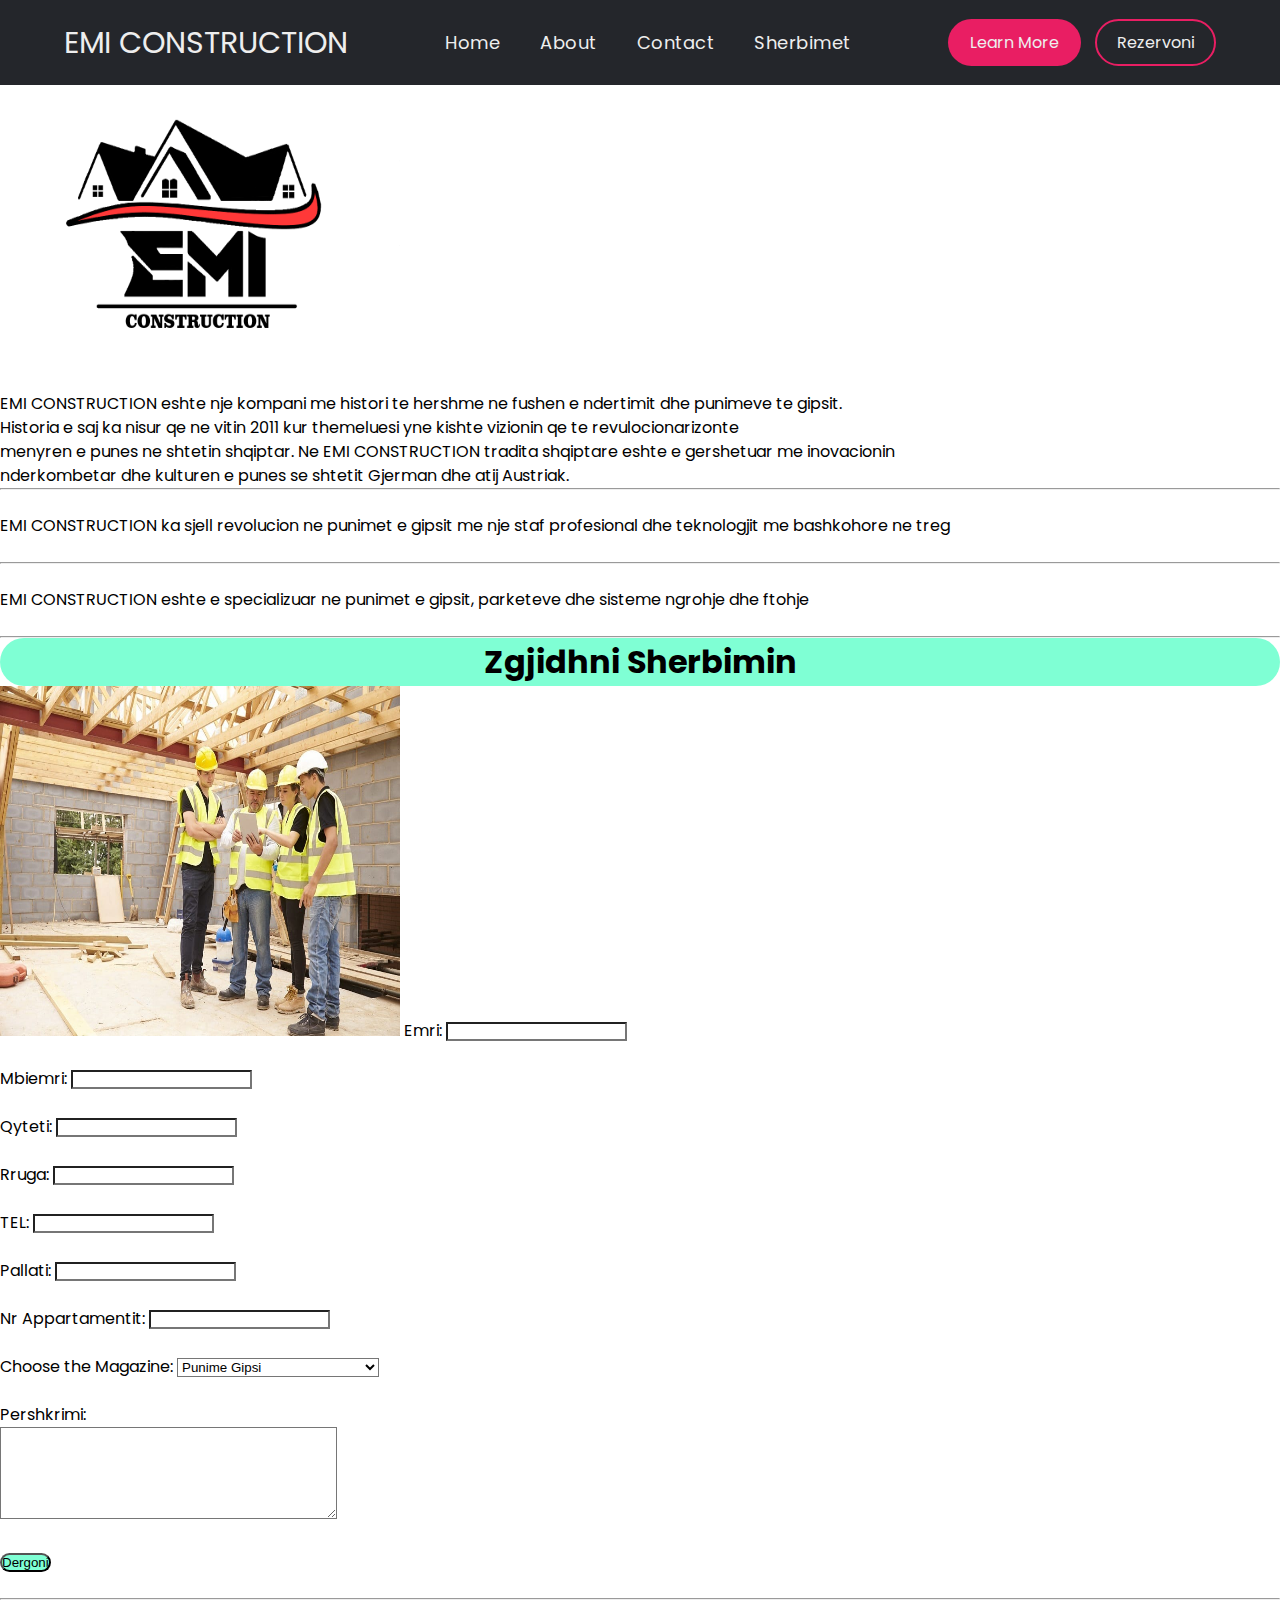
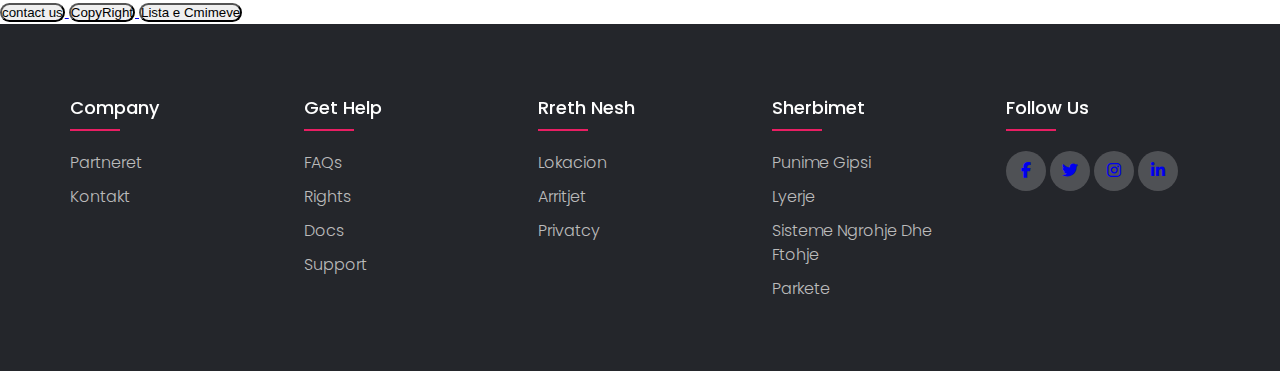
<file: index.html>
<!DOCTYPE html>
<html lang="en">
<head>
    <meta charset="UTF-8">
    <meta name="viewport" content="width=device-width, initial-scale=1.0">
    <title>EMI CONSTRUCTION</title>
<link rel="stylesheet" href="style2.css">
<link rel="stylesheet" href="style.css">
<link rel="stylesheet" type="text/css" href="https://cdnjs.cloudflare.com/ajax/libs/font-awesome/6.5.1/css/all.min.css">
</head>
<body style="background-color: white;">
   <header class="sticky">
    <div class="logo">EMI CONSTRUCTION</div>
    <nav>
        <ul>
            <li><a href="index.html">Home</a></li>
            
            <li><a href="rights.html">About</a></li>

            <li><a href="contact.html">Contact</a></li>

            <li><a href="#">Sherbimet</a></li>

        </ul>
    </nav>

    <div class="button">
        <a href="#" class="btn
        btn-1">Learn More</a>
        <a href="#" class="btn
        btn-2">Rezervoni</a>
    </div>




   </header>
    <img src="EMI.png" height="300" width="400" alt="EMI_CONSTRUCTION" title="EMI_CONSTRUCTION"/>
    <p style="color: black;">EMI CONSTRUCTION eshte nje kompani me histori te hershme ne fushen e ndertimit dhe punimeve te gipsit. <br>Historia e saj ka nisur qe ne vitin 2011 kur themeluesi yne kishte vizionin qe te revulocionarizonte<br> menyren e punes ne shtetin shqiptar.
       Ne EMI CONSTRUCTION tradita shqiptare eshte e gershetuar me inovacionin <br>nderkombetar dhe kulturen  e punes se shtetit Gjerman dhe atij Austriak.
    </p>
    <hr style="color: aquamarine;"><br>
<p style="color: black;">EMI CONSTRUCTION ka sjell revolucion ne punimet e gipsit me nje staf profesional dhe teknologjit me bashkohore ne treg<br>
</p><br>
<hr style="color: aquamarine;"><br>

<p style="color: black;">EMI CONSTRUCTION eshte e specializuar ne punimet e gipsit, parketeve dhe sisteme  ngrohje dhe ftohje</p><br>
<hr style="color: aquamarine;">
<h1 style="color: black;background-color: aquamarine; text-align: center; border-radius: 25px;">Zgjidhni Sherbimin</h1>
    <form method="get">
        <img class="img_deg"  src="building-team-stands-in-construction-site-discussing-home-plans.jpg" width="400" height="350" alt="EMI_CONSTRUCTION" title="EMI_CONSTRUCTION">
        <label style="color: black;" for="name">Emri:</label>
        <input style="background-color: white;" type="text" id="name" name="Emri" required><br><br>

        <label style="color: black;" for="Surname">Mbiemri:</label>
        <input style="background-color: white;" type="text" id="Surname" name="Mbiemri" required><br><br>

        <label style="color: black;" for="City">Qyteti:</label>
        <input style="background-color: white;" type="text" id="City" name="Qyteti" required><br><br>

        <label style="color: black;" for="Rruga">Rruga:</label>
        <input style="background-color: white;" type="text" id="Rruga" name="Rruga" required><br><br>
        
        <label style="color: black;" for="Tel">TEL:</label>
        <input style="background-color: white;" type="text" id="Tel" name="TEL" required><br><br>

        <label style="color: black;" for="Apartamenti">Pallati:</label>
        <input style="background-color: white;" type="text" id="Apartamenti" name="Pallati" required><br><br>

        <label style="color: black;" for="NR">Nr Appartamentit:</label>
        <input style="background-color: white;" type="text" id="NR" name="Nr Appartamentit" required><br><br>

        <label style="color: black;" for="Revista">Choose the Magazine:</label>
        <select style="background-color: white;" id="revista" name="Choose the Magazine">
            <option value="gipsi">Punime Gipsi</option>
            <option value="pllaka">Shtrim Pllakash</option>
            <option value="lyerje">Lyerje</option>
            <option value="sisteme">Montim Sistem Ngrohje Ftohje</option>
            <option value="restaurim">Restaurim</option>
        </select><br><br>
        
        <label style="color: black;" for="Comment">Pershkrimi:</label><br>
        <textarea style="background-color: white;" id="Comment" name="Comment" cols="40" rows="6" required></textarea><br><br>
        <input style="background-color: aquamarine; border-radius: 25px;"  type="submit" value="Dergoni"><br><br>
        <hr style="color: aquamarine;">






    </form>

<a href="contact.html">
<button style="color: rgb(0, 7, 7); height: auto; width: auto; border-radius: 25px;">contact us</button> 
</a>
<a href="rights.html">
<button style="color: black;  height: auto; width: auto; border-radius: 25px;">CopyRight</button>

</a>
<a href="cmimet.html">
    <button style="color: black; height: auto; width: auto; border-radius: 25px;">Lista e Cmimeve</button>
    
    </a>

    <footer class="footer">
        <div class="container">
            <div class="row">
                <div class="footer-col">
                    <h4>Company</h4>
                    <ul>
                        <li><a href="index.html">Partneret</a></li>
                        <li><a href="contact.html">Kontakt</a></li>
                    </ul>
                </div>
                <div class="footer-col">
                    <h4>Get help</h4>
                    <ul>
                        <li><a href="index.html">FAQs</a></li>
                        <li><a href="rights.html">Rights</a></li>
                        <li><a href="index.html">Docs</a></li>
                        <li><a href="index.html">Support</a></li>
                    </ul>
                </div>
                <div class="footer-col">
                    <h4>Rreth Nesh</h4>
                    <ul>
                        <li><a href="index.html">Lokacion</a></li>
                        <li><a href="index.html">Arritjet</a></li>
                        <li><a href="index.html">Privatcy</a></li>
                    </ul>
                </div>
                <div class="footer-col">
                    <h4>Sherbimet</h4>
                    <ul>
                        <li><a href="gipsi.html">Punime Gipsi</a></li>
                        <li><a href="lyerje.html">Lyerje</a></li>
                        <li><a href="pllaka.html">Sisteme Ngrohje dhe Ftohje</a></li>
                        <li><a href="sndhef.html">Parkete</a></li>
                    </ul>
                </div>
                <div class="footer-col">
                    <h4>follow us</h4>
                    <div class="social-links">
                        <a href="https://www.facebook.com/keli.musollari"><i class="fab fa-facebook-f"></i></a>
                        <a href="https://twitter.com"><i class="fab fa-twitter"></i></a>
                        <a href="https://www.instagram.com/keli_musollari?igsh=MXR6aWdrcXNjd3JhOA=="><i class="fab fa-instagram"></i></a>
                        <a href="https://www.linkedin.com/in/mikael-musollari-67732926a?utm_source=share&utm_campaign=share_via&utm_content=profile&utm_medium=ios_app"><i class="fab fa-linkedin-in"></i></a>
                    </div>
                </div>
            </div>
        </div>



    </footer>

</body>

</html>
</file>
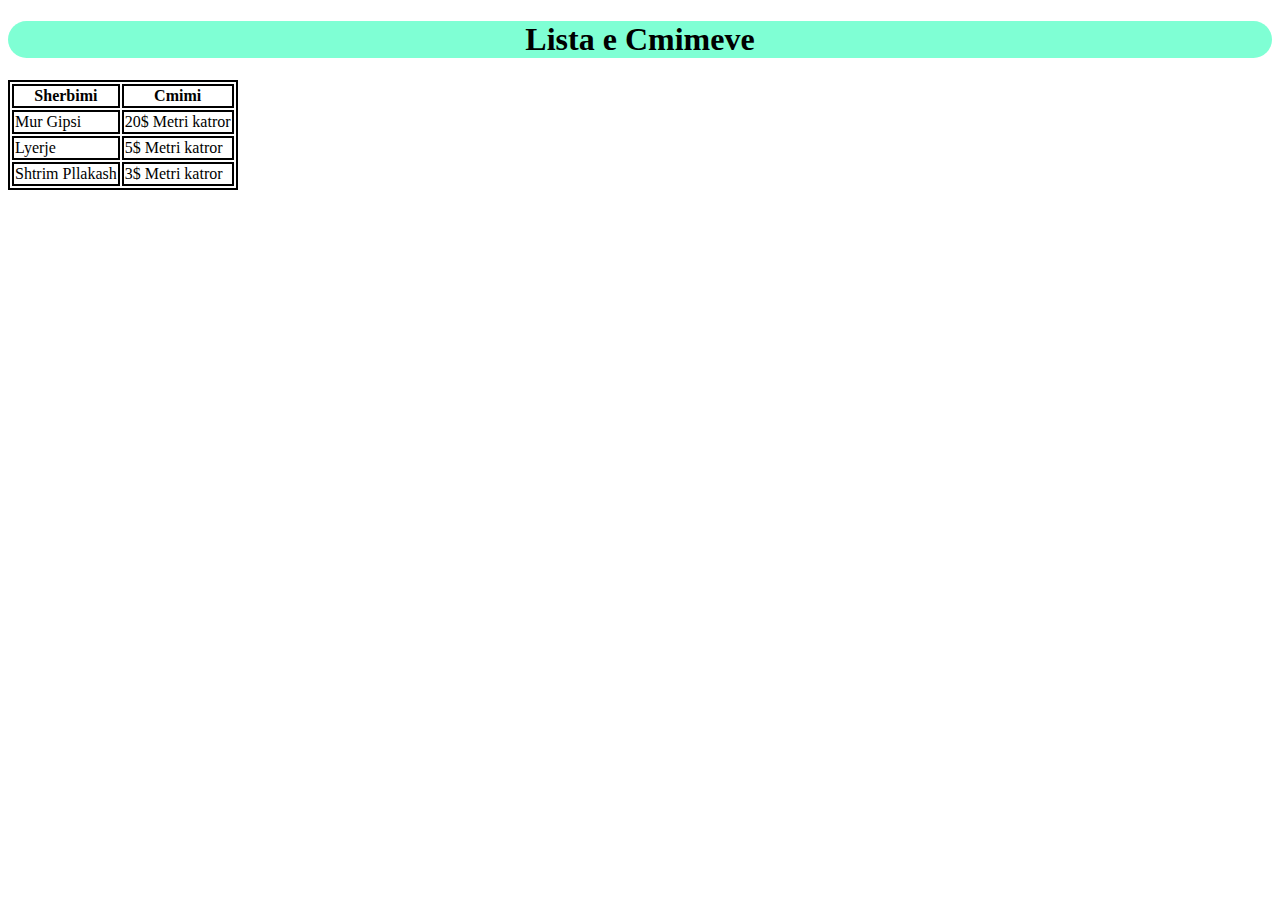
<file: cmimet.html>
<!DOCTYPE html>
<html lang="en">
<head>
    <meta charset="UTF-8">
    <meta name="viewport" content="width=device-width, initial-scale=1.0">
    <title>Document</title>
    <style>
        table,th,td{
            border: solid 2px black;
        }
    </style>
</head>
<body style="background-color: white;">
    <h1 style="color: black; background-color: aquamarine; border-radius: 25px; text-align: center;">Lista e Cmimeve</h1>
    <section>
        <table>
            <tr style="color: black;">
                <th>Sherbimi</th>
                <th>Cmimi</th>
            </tr>
            <tr style="color: black;">
                <td>Mur Gipsi</td>
                <td>20$ Metri katror</td>
            </tr>
            <tr style="color: black;">
                <td>Lyerje</td>
                <td>5$ Metri katror</td>
            </tr>
            <tr style="color: black;">
                <td>Shtrim Pllakash</td>
                <td>3$ Metri katror</td>
            </tr>

        </table>
    </section>
</body>
</html>
</file>
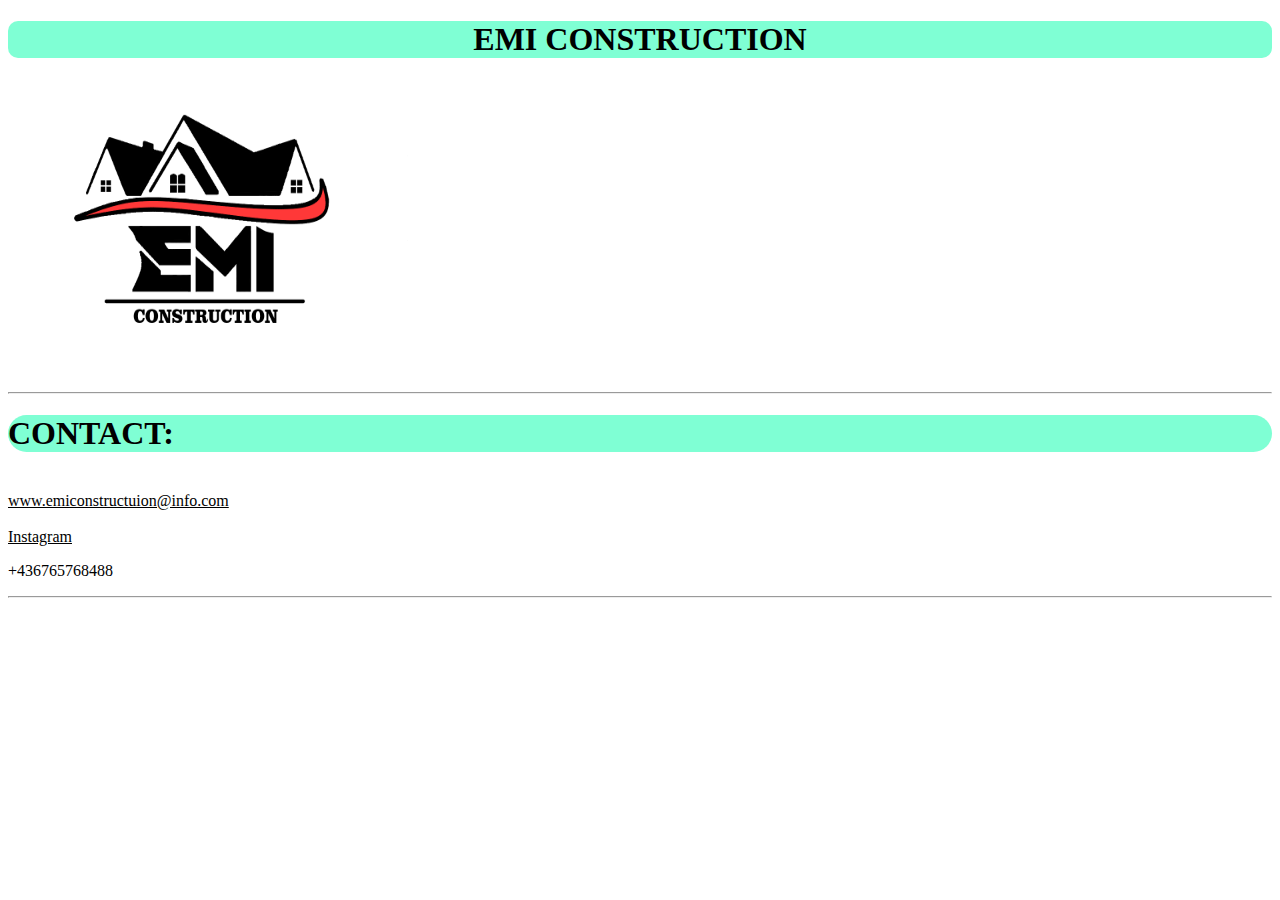
<file: contact.html>
<!DOCTYPE html>
<html lang="en">
<head>
    <meta charset="UTF-8">
    <meta name="viewport" content="width=device-width, initial-scale=1.0">
    <title>EMI_CONSTRUCTION</title>
</head>
<body style="background-color: white;">
    <h1 style="color: black; background-color: aquamarine; border-radius: 10px; text-align: center;">EMI CONSTRUCTION</h1>
    <img src="EMI.png" height="300" width="400" alt="emi" title="EMI CONSTRUCTION"/>
    <hr style="color: aquamarine;">
    <h1 style="color: black; background-color: aquamarine; border-radius: 25px;">CONTACT:</h1><br>
    <a href="www.emiconstruction@info.com" style="color: black;">www.emiconstructuion@info.com</a><br>
    <br>
    <a href="https://www.instagram.com/emiljanomusallari?igsh=NjB4ZnBpNGdkZDZq" style="color: black;"> Instagram</a>
    <p style="color: black;">+436765768488</p>
    <hr style="color: aquamarine;">

  
</body>
</html>
</file>
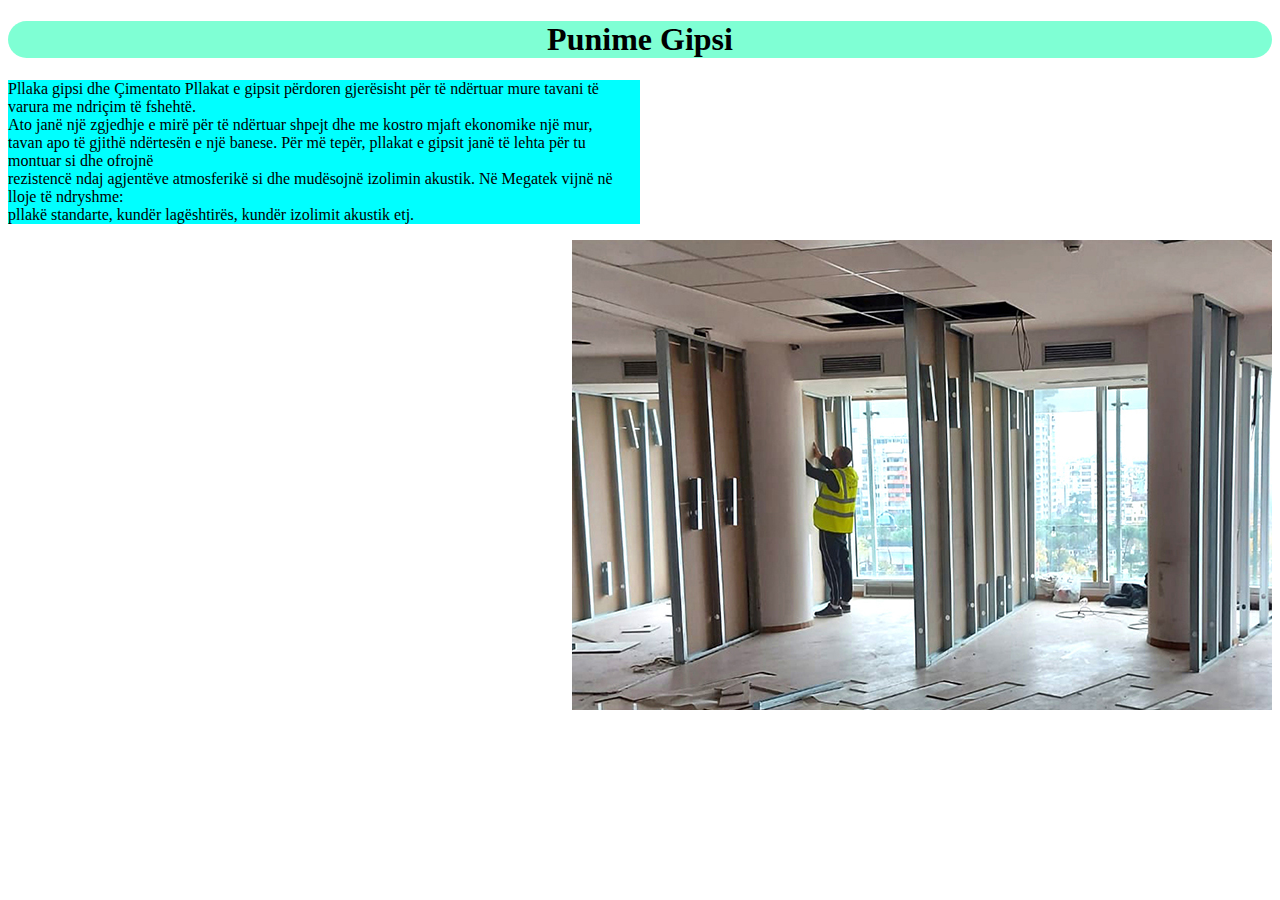
<file: gipsi.html>
<!DOCTYPE html>
<html lang="en">
<head>
    <meta charset="UTF-8">
    <meta name="viewport" content="width=device-width, initial-scale=1.0">
    <title>EMI_CONSTRUCTION</title>
    <style>
        .text{
            color: black;
            background-color: aqua;
            background-size: contain;
            width: 50%;
        }
        .img_gipso{
            width: 350;
            height: 450;
            float: right;

        }
        
    </style>
</head>
<body style="background-color: white;">
    <h1 style="color: black; background-color: aquamarine; text-align: center; border-radius: 25px;">Punime Gipsi</h1>
    <p class="text">Pllaka gipsi dhe Çimentato Pllakat e gipsit përdoren gjerësisht për të ndërtuar mure tavani të varura me ndriçim të fshehtë. <br>Ato janë një zgjedhje e mirë për të ndërtuar shpejt dhe me kostro mjaft ekonomike një mur,<br> tavan apo të gjithë ndërtesën e një banese. Për më tepër, pllakat e gipsit janë të lehta për tu montuar si dhe ofrojnë <br>rezistencë ndaj agjentëve atmosferikë si dhe mudësojnë izolimin akustik. Në Megatek vijnë në lloje të ndryshme:<br> pllakë standarte, kundër lagështirës, kundër izolimit akustik etj.</p>
    <img class="img_gipso" src="gips-1.jpg" alt="punime gipsi" title="punime gipsi">

</body>
</html>
</file>
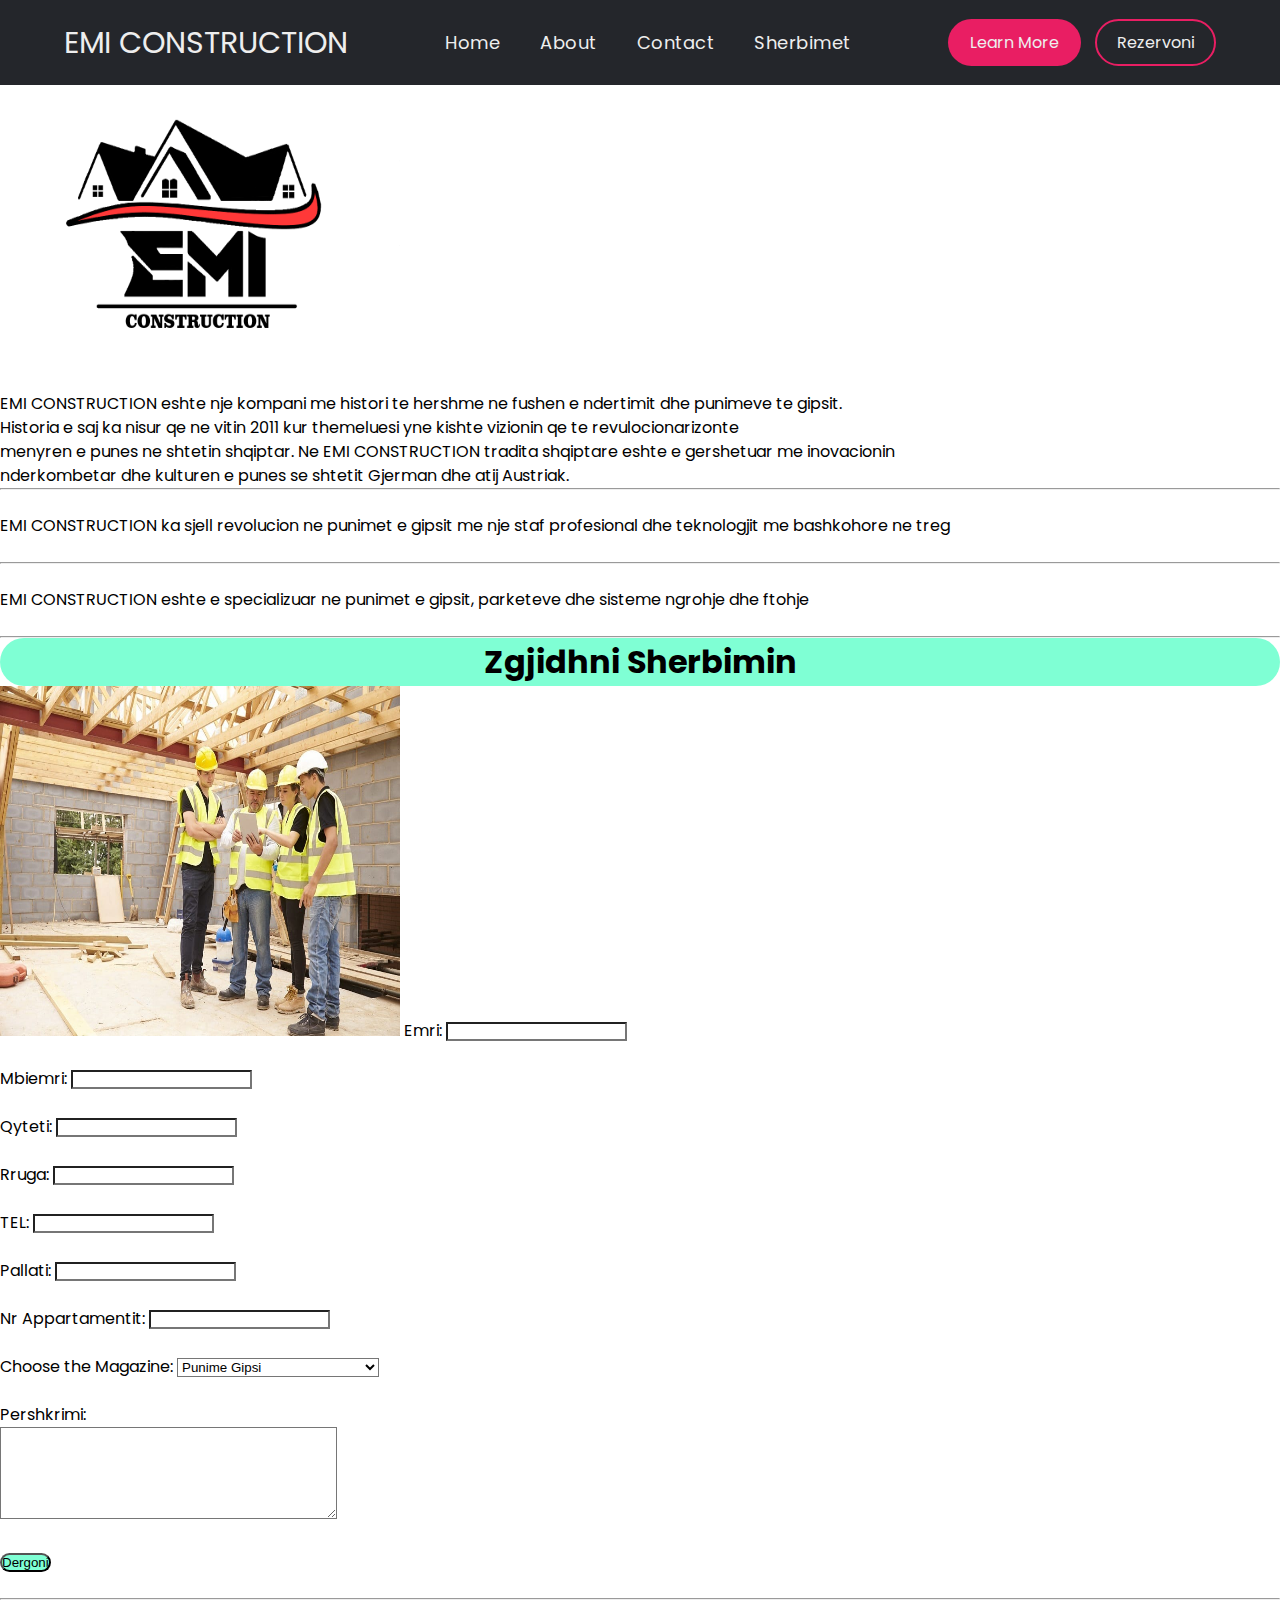
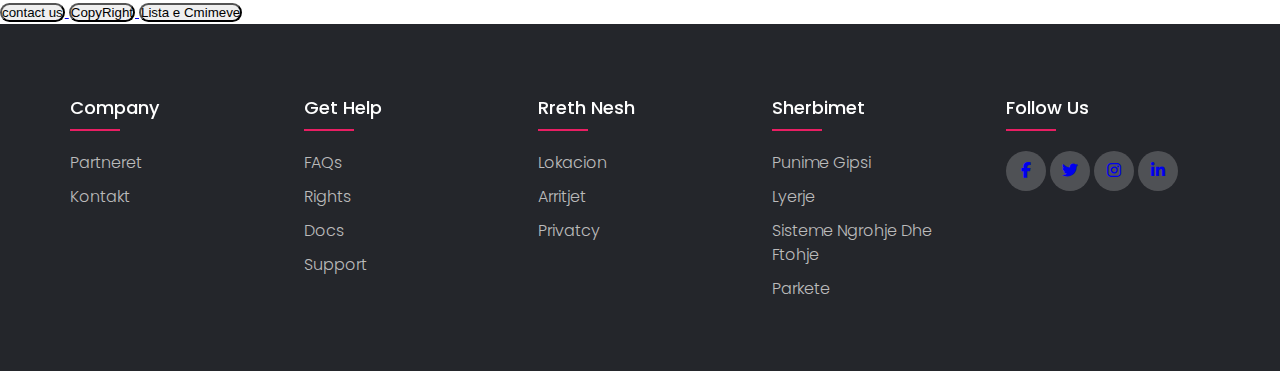
<file: home.html>
<!DOCTYPE html>
<html lang="en">
<head>
    <meta charset="UTF-8">
    <meta name="viewport" content="width=device-width, initial-scale=1.0">
    <title>EMI CONSTRUCTION</title>
<link rel="stylesheet" href="style2.css">
<link rel="stylesheet" href="style.css">
<link rel="stylesheet" type="text/css" href="https://cdnjs.cloudflare.com/ajax/libs/font-awesome/6.5.1/css/all.min.css">
</head>
<body style="background-color: white;">
   <header class="sticky">
    <div class="logo">EMI CONSTRUCTION</div>
    <nav>
        <ul>
            <li><a href="home.html">Home</a></li>
            
            <li><a href="rights.html">About</a></li>

            <li><a href="contact.html">Contact</a></li>

            <li><a href="#">Sherbimet</a></li>

        </ul>
    </nav>

    <div class="button">
        <a href="#" class="btn
        btn-1">Learn More</a>
        <a href="#" class="btn
        btn-2">Rezervoni</a>
    </div>




   </header>
    <img src="EMI.png" height="300" width="400" alt="EMI_CONSTRUCTION" title="EMI_CONSTRUCTION"/>
    <p style="color: black;">EMI CONSTRUCTION eshte nje kompani me histori te hershme ne fushen e ndertimit dhe punimeve te gipsit. <br>Historia e saj ka nisur qe ne vitin 2011 kur themeluesi yne kishte vizionin qe te revulocionarizonte<br> menyren e punes ne shtetin shqiptar.
       Ne EMI CONSTRUCTION tradita shqiptare eshte e gershetuar me inovacionin <br>nderkombetar dhe kulturen  e punes se shtetit Gjerman dhe atij Austriak.
    </p>
    <hr style="color: aquamarine;"><br>
<p style="color: black;">EMI CONSTRUCTION ka sjell revolucion ne punimet e gipsit me nje staf profesional dhe teknologjit me bashkohore ne treg<br>
</p><br>
<hr style="color: aquamarine;"><br>

<p style="color: black;">EMI CONSTRUCTION eshte e specializuar ne punimet e gipsit, parketeve dhe sisteme  ngrohje dhe ftohje</p><br>
<hr style="color: aquamarine;">
<h1 style="color: black;background-color: aquamarine; text-align: center; border-radius: 25px;">Zgjidhni Sherbimin</h1>
    <form method="get">
        <img class="img_deg"  src="building-team-stands-in-construction-site-discussing-home-plans.jpg" width="400" height="350" alt="EMI_CONSTRUCTION" title="EMI_CONSTRUCTION">
        <label style="color: black;" for="name">Emri:</label>
        <input style="background-color: white;" type="text" id="name" name="Emri" required><br><br>

        <label style="color: black;" for="Surname">Mbiemri:</label>
        <input style="background-color: white;" type="text" id="Surname" name="Mbiemri" required><br><br>

        <label style="color: black;" for="City">Qyteti:</label>
        <input style="background-color: white;" type="text" id="City" name="Qyteti" required><br><br>

        <label style="color: black;" for="Rruga">Rruga:</label>
        <input style="background-color: white;" type="text" id="Rruga" name="Rruga" required><br><br>
        
        <label style="color: black;" for="Tel">TEL:</label>
        <input style="background-color: white;" type="text" id="Tel" name="TEL" required><br><br>

        <label style="color: black;" for="Apartamenti">Pallati:</label>
        <input style="background-color: white;" type="text" id="Apartamenti" name="Pallati" required><br><br>

        <label style="color: black;" for="NR">Nr Appartamentit:</label>
        <input style="background-color: white;" type="text" id="NR" name="Nr Appartamentit" required><br><br>

        <label style="color: black;" for="Revista">Choose the Magazine:</label>
        <select style="background-color: white;" id="revista" name="Choose the Magazine">
            <option value="gipsi">Punime Gipsi</option>
            <option value="pllaka">Shtrim Pllakash</option>
            <option value="lyerje">Lyerje</option>
            <option value="sisteme">Montim Sistem Ngrohje Ftohje</option>
            <option value="restaurim">Restaurim</option>
        </select><br><br>
        
        <label style="color: black;" for="Comment">Pershkrimi:</label><br>
        <textarea style="background-color: white;" id="Comment" name="Comment" cols="40" rows="6" required></textarea><br><br>
        <input style="background-color: aquamarine; border-radius: 25px;"  type="submit" value="Dergoni"><br><br>
        <hr style="color: aquamarine;">






    </form>

<a href="contact.html">
<button style="color: rgb(0, 7, 7); height: auto; width: auto; border-radius: 25px;">contact us</button> 
</a>
<a href="rights.html">
<button style="color: black;  height: auto; width: auto; border-radius: 25px;">CopyRight</button>

</a>
<a href="cmimet.html">
    <button style="color: black; height: auto; width: auto; border-radius: 25px;">Lista e Cmimeve</button>
    
    </a>

    <footer class="footer">
        <div class="container">
            <div class="row">
                <div class="footer-col">
                    <h4>Company</h4>
                    <ul>
                        <li><a href="home.html">Partneret</a></li>
                        <li><a href="contact.html">Kontakt</a></li>
                    </ul>
                </div>
                <div class="footer-col">
                    <h4>Get help</h4>
                    <ul>
                        <li><a href="home.html">FAQs</a></li>
                        <li><a href="rights.html">Rights</a></li>
                        <li><a href="home.html">Docs</a></li>
                        <li><a href="home.html">Support</a></li>
                    </ul>
                </div>
                <div class="footer-col">
                    <h4>Rreth Nesh</h4>
                    <ul>
                        <li><a href="home.html">Lokacion</a></li>
                        <li><a href="home.html">Arritjet</a></li>
                        <li><a href="home.html">Privatcy</a></li>
                    </ul>
                </div>
                <div class="footer-col">
                    <h4>Sherbimet</h4>
                    <ul>
                        <li><a href="gipsi.html">Punime Gipsi</a></li>
                        <li><a href="lyerje.html">Lyerje</a></li>
                        <li><a href="pllaka.html">Sisteme Ngrohje dhe Ftohje</a></li>
                        <li><a href="sndhef.html">Parkete</a></li>
                    </ul>
                </div>
                <div class="footer-col">
                    <h4>follow us</h4>
                    <div class="social-links">
                        <a href="https://www.facebook.com/keli.musollari"><i class="fab fa-facebook-f"></i></a>
                        <a href="https://twitter.com"><i class="fab fa-twitter"></i></a>
                        <a href="https://www.instagram.com/keli_musollari?igsh=MXR6aWdrcXNjd3JhOA=="><i class="fab fa-instagram"></i></a>
                        <a href="https://www.linkedin.com/in/mikael-musollari-67732926a?utm_source=share&utm_campaign=share_via&utm_content=profile&utm_medium=ios_app"><i class="fab fa-linkedin-in"></i></a>
                    </div>
                </div>
            </div>
        </div>



    </footer>

</body>

</html>
</file>
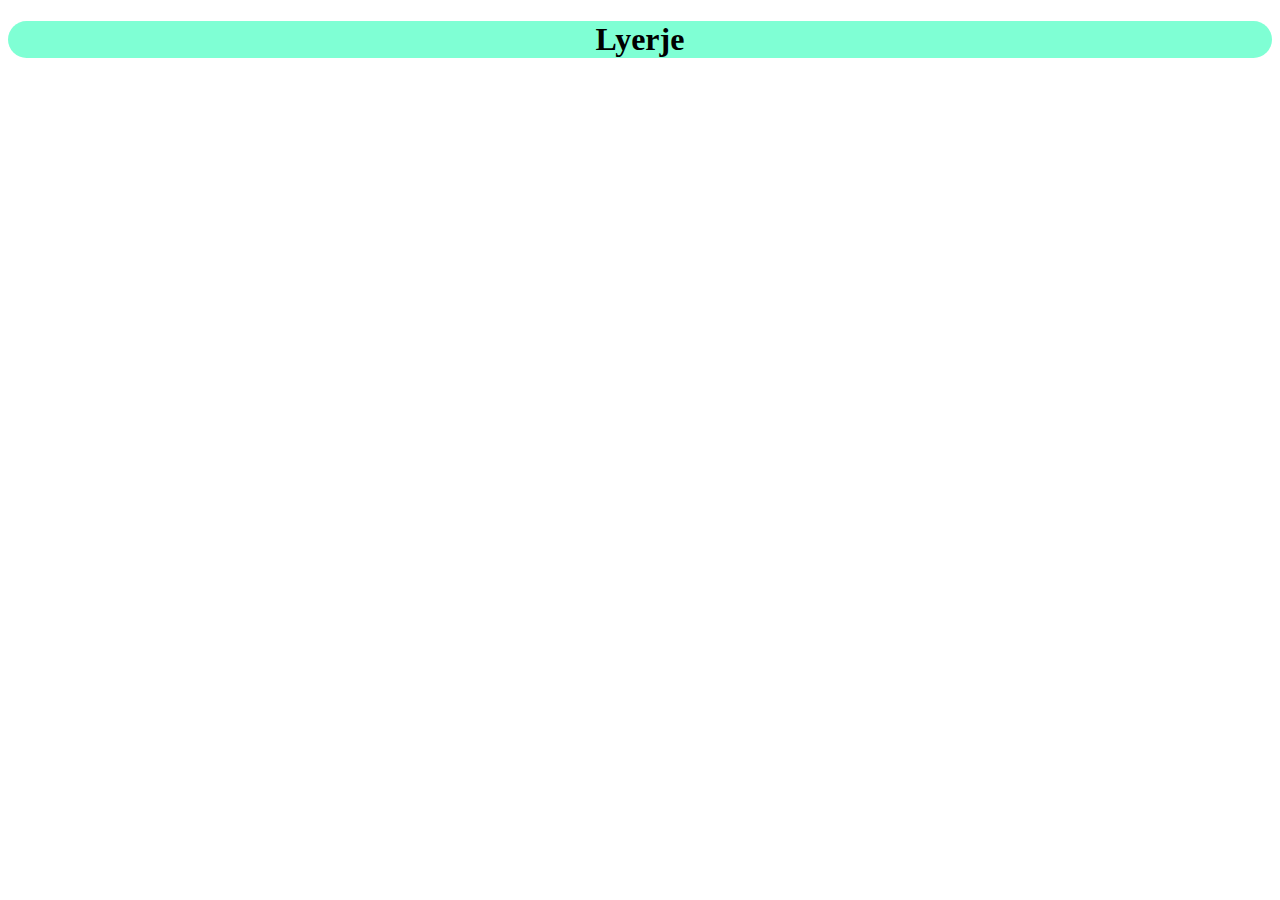
<file: lyerje.html>
<!DOCTYPE html>
<html lang="en">
<head>
    <meta charset="UTF-8">
    <meta name="viewport" content="width=device-width, initial-scale=1.0">
    <title>Document</title>
</head>
<body style="background-color: white;">
    <h1 style="color: black; background-color: aquamarine; border-radius: 25px; text-align: center;">Lyerje</h1>
    
</body>
</html>
</file>
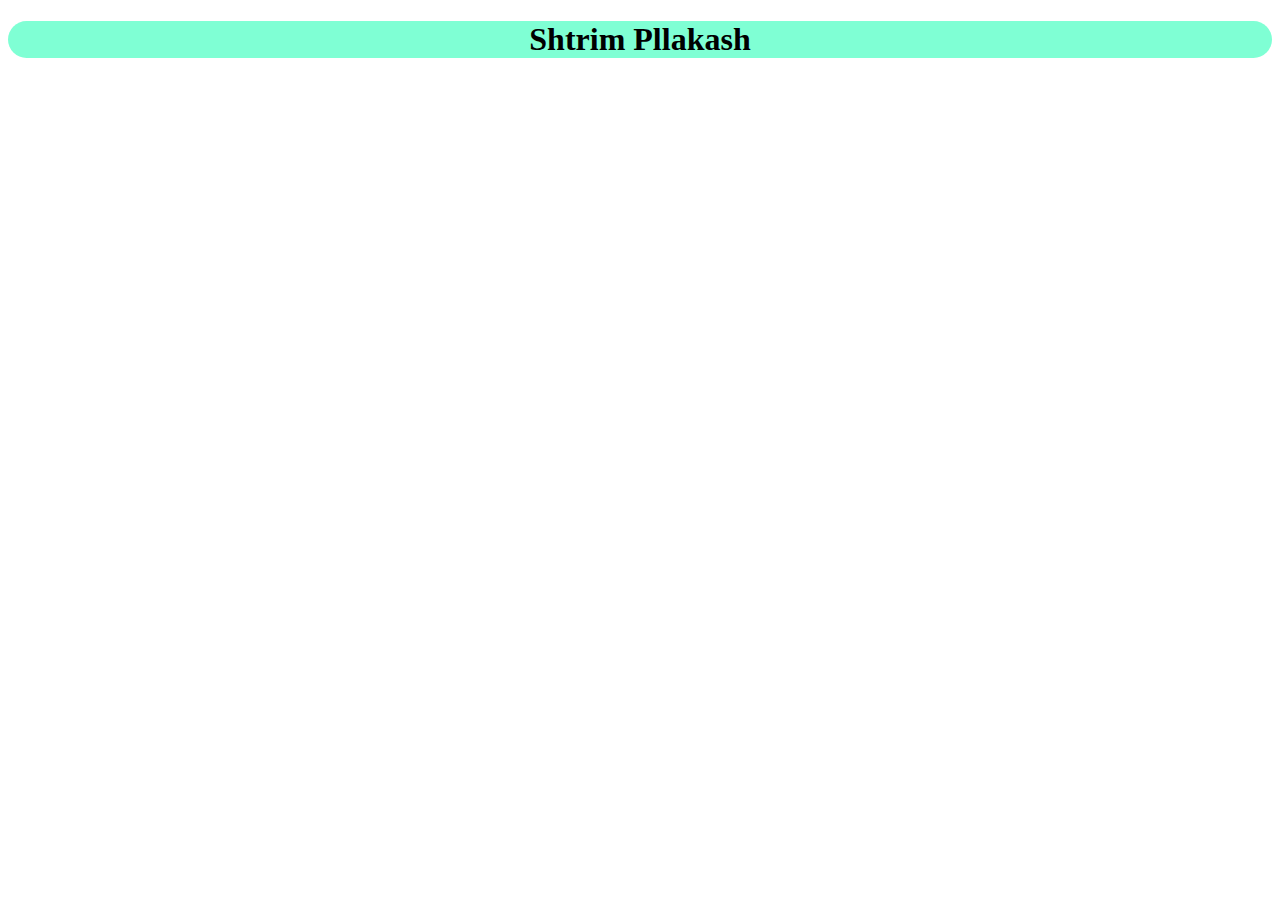
<file: pllaka.html>
<!DOCTYPE html>
<html lang="en">
<head>
    <meta charset="UTF-8">
    <meta name="viewport" content="width=device-width, initial-scale=1.0">
    <title>Document</title>
</head>
<body style="background-color: white;">
    <h1 style="color: black; background-color: aquamarine; border-radius: 25px; text-align: center;">Shtrim Pllakash</h1>
    
</body>
</html>
</file>
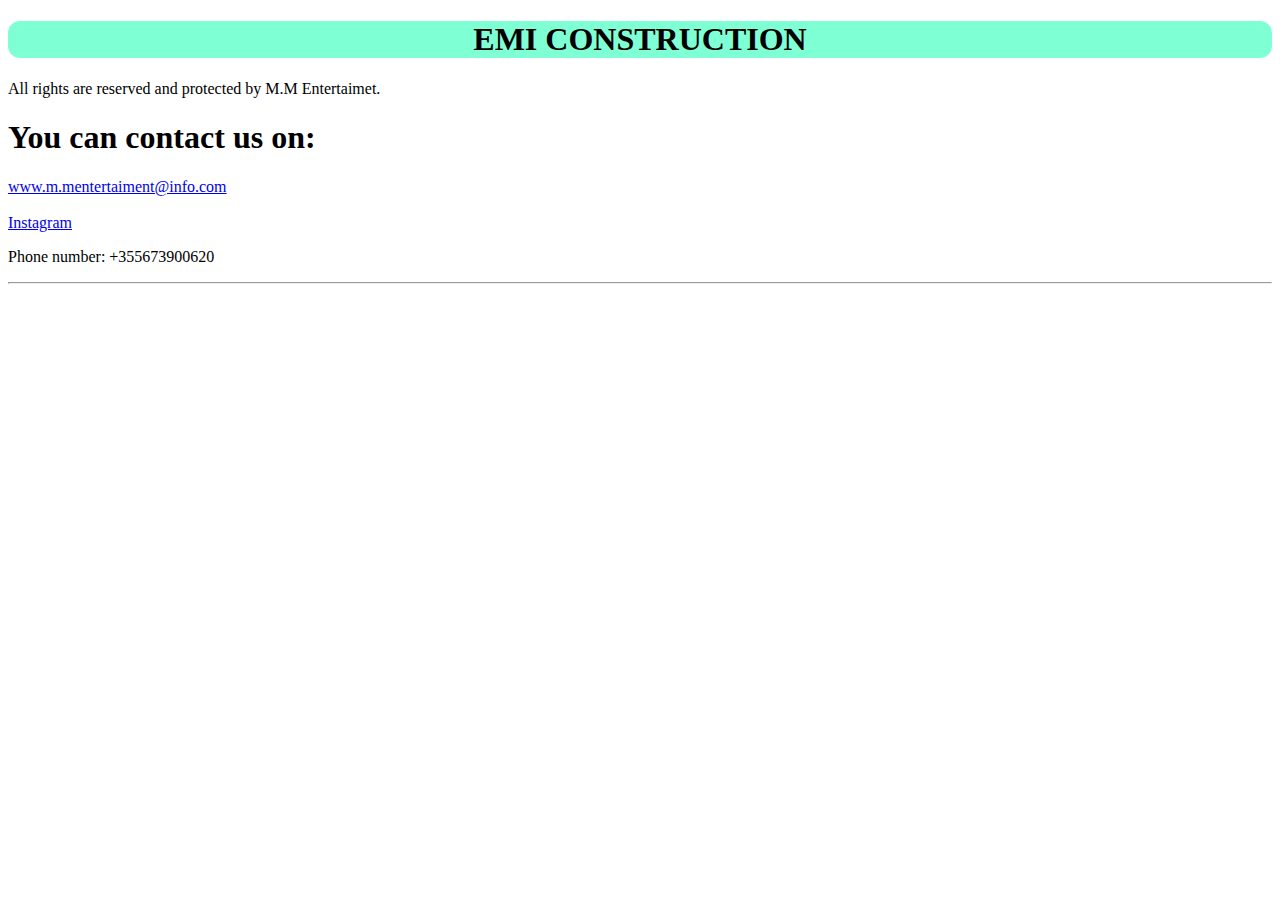
<file: rights.html>
<!DOCTYPE html>
<html lang="en">
<head>
    <meta charset="UTF-8">
    <meta name="viewport" content="width=device-width, initial-scale=1.0">
    <title>EMI_CONSTRUCTION</title>
</head>
<body style="background-color: white;">
    <h1 style="background-color: aquamarine; border-radius: 12px; text-align: center; color: black;">EMI CONSTRUCTION</h1>
    <p style="color: black;">All rights are reserved and protected by M.M Entertaimet.</p>
    <h1 style="color: black;">You can contact us on:</h1>
    <a href="www.m.mentertaiment@info.com">www.m.mentertaiment@info.com</a><br><br>
    <a href="https://www.instagram.com/keli_musollari?igsh=MXR6aWdrcXNjd3JhOA==">Instagram</a>
    <p style="color: black;">Phone number: +355673900620</p>
    <hr style="color: aquamarine;">
</body>
</html>
</file>
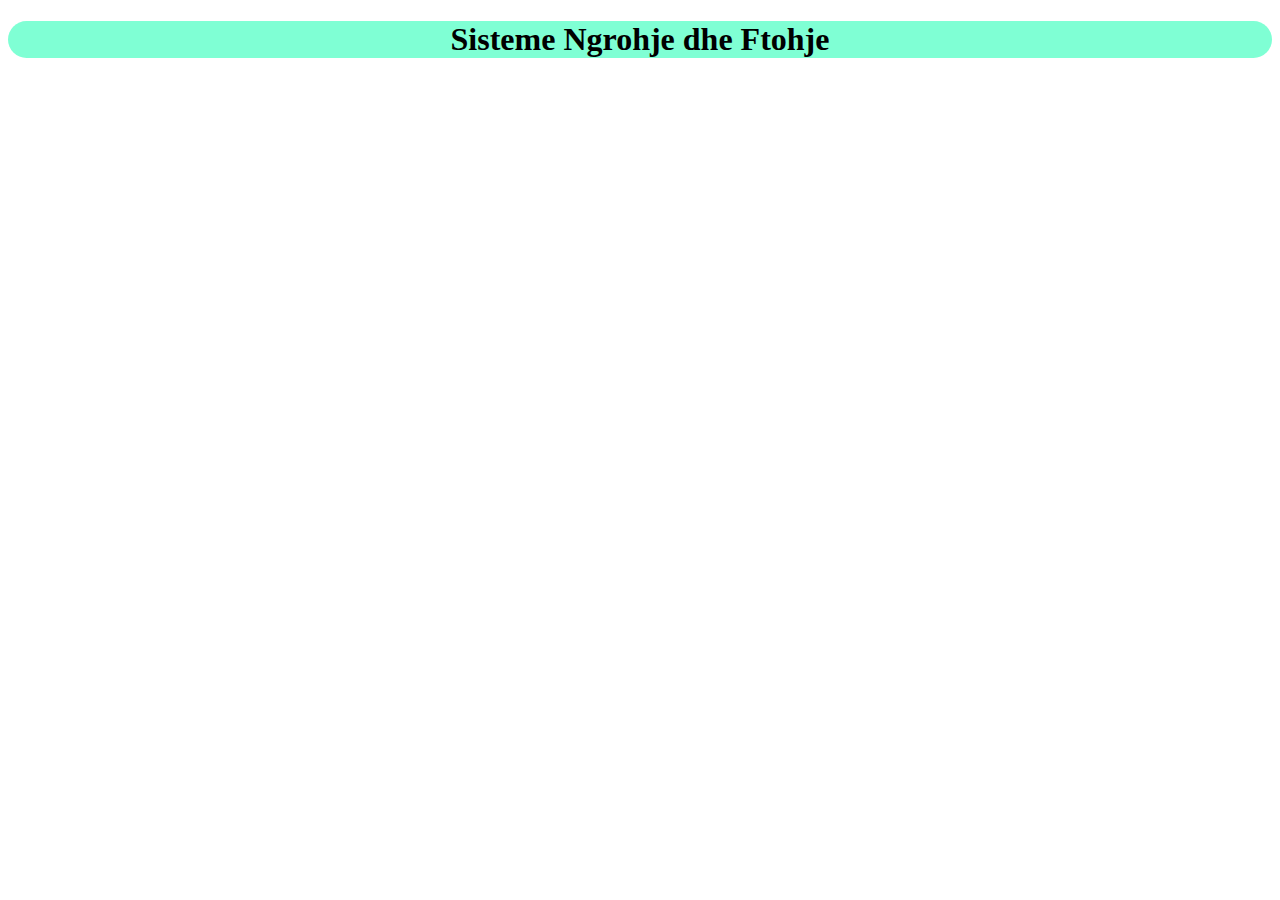
<file: sndhef.html>
<!DOCTYPE html>
<html lang="en">
<head>
    <meta charset="UTF-8">
    <meta name="viewport" content="width=device-width, initial-scale=1.0">
    <title>Document</title>
</head>
<body style="background-color: white;">
    <h1 style="color: black; background-color: aquamarine; border-radius: 25px; text-align: center;">Sisteme Ngrohje dhe Ftohje</h1>
    
</body>
</html>
</file>
<file: style2.css>
:root{
    --color-primary: #e91e63;
    --color-primari-dark: #24262b;

    --color-white: #eee;
    --color-black: #0f0f0f;
}

*{
    margin: 0;
    padding: 0;
    box-sizing: border-box;
}



body {
    font-family: sans-serif;
}

.sticky{

    background-color: var(--color-primari-dark);
    display: flex;
    align-items: center;
    justify-content: space-between;
    padding: 20px 5%;
    position: sticky;
    top: 0px;
}


.logo{
    font-size: 30px;
    color: var(--color-white);
}

nav ul{
    display: flex;
}

nav ul li{
    list-style: none;

}


nav ul li a{
    font-size: 18px;
    color: var(--color-white);
    text-decoration: none;
    padding: 0 20px;
    transition: all 0.3s ease;
    position: relative;
    letter-spacing: 0.5px;


}

nav ul li a:hover{
    color: var(--color-primary);
    padding-left: 8px;
}
.btn{
    color: var(--color-white);
    text-decoration: none;
    text-transform: capitalize;
    padding: 10px 20px;
    border-radius: 10vh;
    transition: all .2s ease;
}

.btn-1{
    background-color: var(--color-primary);
    margin-right: 10px;
    border: 2px solid transparent;
}

.btn-1:hover{
    border: 2px solid var(--color-primary);
    background-color: transparent;
}

.btn-2{
    border: 2px solid var(--color-primary);
}
.btn-2:hover{
    background-color: var(--color-primary);
}
</file>
<file: style.css>
@import url('https://fonts.googleapis.com/css2?family=Poppins:ital,wght@0,300;0,400;1,400&display=swap');

body{
    line-height: 1.5;
    font-family: "Poppins", sans-serif;
}

*{
    margin: 0;
    padding: 0;
    box-sizing: border-box;
}
.container{
    max-width: 1170px;
    margin: auto;
}

.row{
    display: flex;
    flex-wrap: wrap;
}

ul{
    list-style: none;
}


.footer{
    background-color: #24262b;
    padding: 70px 0;

}
.footer-col{
    width: 20%;
    padding: 0 15px;
}
.footer-col h4{
    font-size: 18px;
    color: #ffffff;
    text-transform: capitalize;
    margin-bottom: 30px;
    font-weight: 500;
    position: relative;
   
}

.footer-col h4::before{
    content: '';
    position: absolute;
    left: 0;
    bottom: -10px;
    background-color: #e91e63;
    height: 2px;
    box-sizing: border-box;
    width: 50px;
}

.footer-col ul li:not(:last-child){
    margin-bottom: 10px;

}

.footer-col ul li a{
    font-size: 16px;
    text-transform: capitalize;
    color: #ffffff;
    text-decoration: none;
    font-weight: 300;
    color: #bbbbbb;
    display: block;
    transition: all 0.3s ease;
}

.footer-col ul li a:hover{
    color: #ffffff;
    padding-left: 8px;
}

.footer-col .social-links a{
display: inline-block;
height: 40px;
width: 40px;
background-color: rgba(255, 255, 255, 0.2);
margin: 0 10px 10 px 0;
text-align: center;
line-height: 40px;
border-radius: 50%;
transition: all 0.5s ease;

}

.footer-col .social-links a:hover{
    color: #24262b;
    background-color: #ffffff ;
}

/*responsive*/
@media(max-width: 767px){
    .footer-col{
        width: 50%;
        margin-bottom: 30px;
    }
}
@media(max-width: 574px){
    .footer-col{
        width: 100%;
        margin-bottom: 30px;
    }
}
</file>
